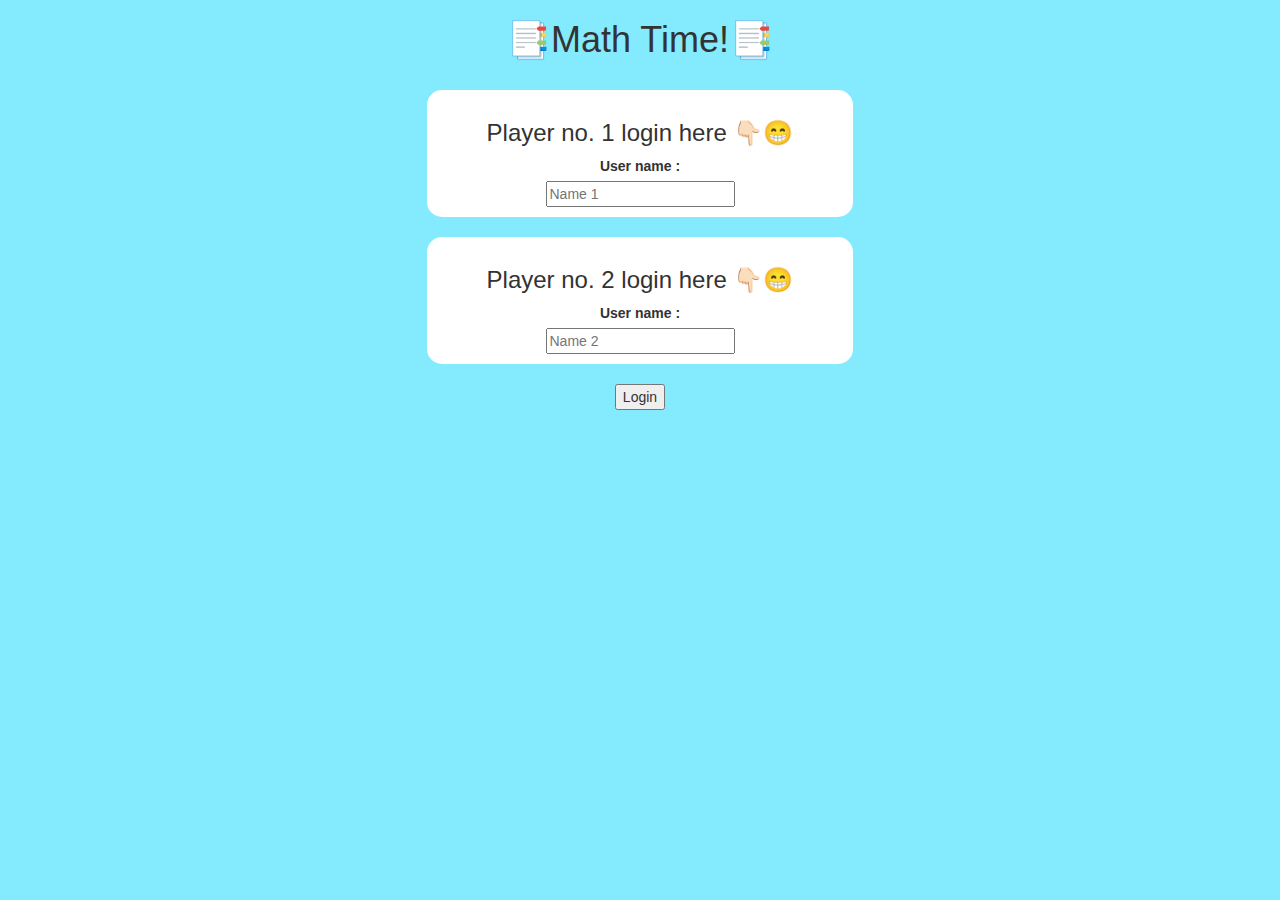
<file: index.html>
<html>
<head>
    <title>Math Time</title>

<meta name="viewport" content="width=device-width, initial-scale=1">
<link rel="stylesheet" href="https://maxcdn.bootstrapcdn.com/bootstrap/3.4.0/css/bootstrap.min.css">
<script src="https://ajax.googleapis.com/ajax/libs/jquery/3.4.1/jquery.min.js"></script>
<script src="https://maxcdn.bootstrapcdn.com/bootstrap/3.4.0/js/bootstrap.min.js"></script>

<link rel="stylesheet" type="text/css" href="game.css">

<script src="game_login.js"></script>
</head>
<body>
    <center>
        <h1>📑Math Time!📑</h1>
        <br>
     <div class="col-lg-4 col-sm-8 col-xs-11 login_div1">
         <h3>Player no. 1 login here 👇🏻😁</h3>
         <label>User name :
         </label>
         <br>
         <input type="text" id="player1_name_input" class="form_control" placeholder="Name 1">
        </div>
        <br>

        <div class="col-lg-4 col-sm-8 col-xs-11 login_div2">
            <h3>Player no. 2 login here 👇🏻😁</h3>
            <label>User name :
            </label>
            <br>
            <input type="text" id="player2_name_input" class="form_control" placeholder="Name 2">
           </div>
                <br>
           <button type="submit" onclick="submit()"> Login </button>
     </center>
</body>
</html>
</file>
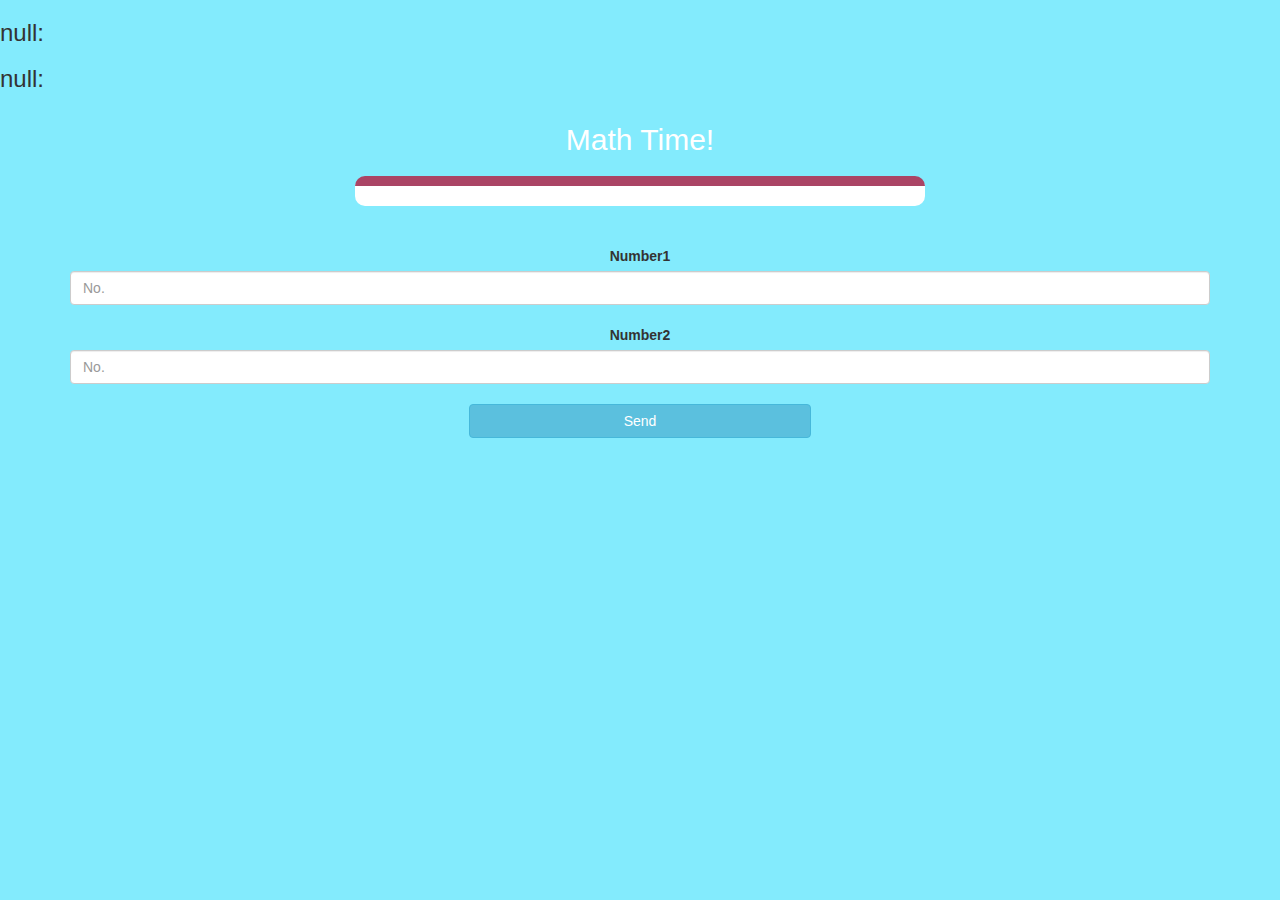
<file: game_page.html>
<html>
<head>
    <title>Math Time</title>

<meta name="viewport" content="width=device-width, initial-scale=1">
<link rel="stylesheet" href="https://maxcdn.bootstrapcdn.com/bootstrap/3.4.0/css/bootstrap.min.css">
<script src="https://ajax.googleapis.com/ajax/libs/jquery/3.4.1/jquery.min.js"></script>
<script src="https://maxcdn.bootstrapcdn.com/bootstrap/3.4.0/js/bootstrap.min.js"></script>

<link rel="stylesheet" type="text/css" href="game.css">
</head>
<body>
    <h3 id="player1"><span id ="score1"></span>
    </h3>

    <h3 id="player2"><span id ="score2"></span>
    </h3>

<div class="container">
    <center>
        <h2 style="color: white;">Math Time!</h2>
       <h3 id="qturn"></h3>
       <h3 id="aturn"></h3>
        <div id="output" class="col-lg-6"></div>
        <br>
        <br>
        <label>Number1</label>
        <input type="text" id="1Number" class="form-control" placeholder="No.">
        <br>
		<label>Number2</label>
        <input type="text" id="2Number" class="form-control" placeholder="No.">
        <br>
        <button onclick="send()" class="btn btn-info" style="width:30%">Send</button>
    </center>
</div>

<script src="game_page.js"></script>
</body>
</html>
</file>
<file: game.css>
body
{
	background: rgb(131, 235, 253);
}

	.login_div1 , .login_div2
	{
		background: white;
		padding: 10px;
		float: none;
		border-radius: 15px;
	}


#player1_name , #player2_name
{
	display: inline-block;
	margin-left: 20px;
}
#word
{
	width: 60%;
}
#word_display
{
	letter-spacing: 5px;
}
#output
{
background: white;
border-radius: 10px;
border-top: 10px solid #AA4465;
padding: 10px;
float: none;
text-align: left;
}
</file>
